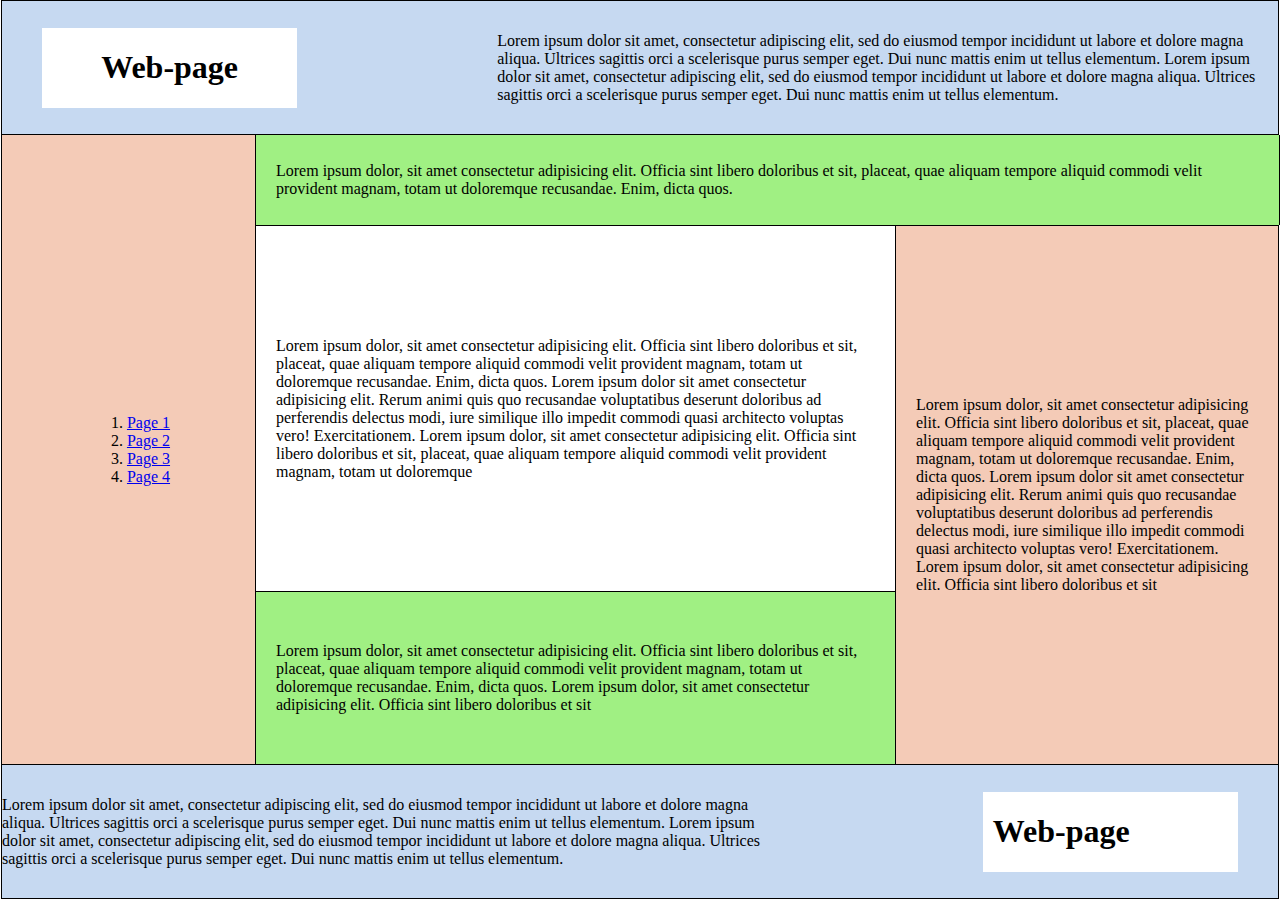
<file: index.html>
<!DOCTYPE html>
<html>

<head>
    <meta charset="UTF-8">
    <meta http-equiv="X-UA-Compatible" content="IE=edge">
    <meta name="viewport" content="width=device-width, initial-scale=1.0">
    <title>Lab 3 Mobile</title>
    <link rel="stylesheet" href="style.css">
</head>

<body>
    <header>
        <div class="top_box">
            <h1 class="hcls">Web-page</h1>
        </div>

        <p>
            Lorem ipsum dolor sit amet, consectetur adipiscing elit, sed do eiusmod tempor incididunt ut labore et
            dolore magna aliqua. Ultrices sagittis orci a scelerisque purus semper eget. Dui nunc mattis enim ut tellus
            elementum.
            Lorem ipsum dolor sit amet, consectetur adipiscing elit, sed do eiusmod tempor incididunt ut labore et
            dolore magna aliqua. Ultrices sagittis orci a scelerisque purus semper eget. Dui nunc mattis enim ut tellus
            elementum.

        </p>
    </header>


    <div class="main">

        <div class="second">
            <ol class="list">
                <li><a href="pages/page_1.html">Page 1</a></li>
                <li><a href="pages/page_2.html">Page 2</a></li>
                <li><a href="pages/page_3.html">Page 3</a></li>
                <li><a href="pages/page_4.html">Page 4</a></li>
            </ol>
        </div>

        <div class="group3_456">

            <div class="third">
                <p class="pclass">
                    Lorem ipsum dolor, sit amet consectetur adipisicing elit. Officia sint libero doloribus et
                    sit,
                    placeat, quae aliquam tempore aliquid commodi velit provident magnam, totam ut doloremque
                    recusandae. Enim, dicta quos.


                </p>
            </div>

            <div class="group46_5">
                <div class="group46">
                    <div class="fourth">
                        <p class="pclass">
                            Lorem ipsum dolor, sit amet consectetur adipisicing elit. Officia sint libero doloribus et
                            sit,
                            placeat, quae aliquam tempore aliquid commodi velit provident magnam, totam ut doloremque
                            recusandae. Enim, dicta quos.
                            Lorem ipsum dolor sit amet consectetur adipisicing elit. Rerum animi quis quo recusandae
                            voluptatibus deserunt doloribus ad perferendis delectus modi, iure similique illo impedit
                            commodi quasi architecto voluptas vero! Exercitationem.
                            Lorem ipsum dolor, sit amet consectetur adipisicing elit. Officia sint libero doloribus et
                            sit,
                            placeat, quae aliquam tempore aliquid commodi velit provident magnam, totam ut doloremque



                        </p>

                    </div>


                    <div class="sixth">
                        <p class="pclass">
                            Lorem ipsum dolor, sit amet consectetur adipisicing elit. Officia sint libero doloribus et
                            sit,
                            placeat, quae aliquam tempore aliquid commodi velit provident magnam, totam ut doloremque
                            recusandae. Enim, dicta quos.
                            Lorem ipsum dolor, sit amet consectetur adipisicing elit. Officia sint libero doloribus et
                            sit


                        </p>

                    </div>

                </div>


                <div class="fifth">
                    <p class="pclass">
                        Lorem ipsum dolor, sit amet consectetur adipisicing elit. Officia sint libero doloribus et
                        sit,
                        placeat, quae aliquam tempore aliquid commodi velit provident magnam, totam ut doloremque
                        recusandae. Enim, dicta quos.
                        Lorem ipsum dolor sit amet consectetur adipisicing elit. Rerum animi quis quo recusandae
                        voluptatibus deserunt doloribus ad perferendis delectus modi, iure similique illo impedit
                        commodi quasi architecto voluptas vero! Exercitationem.
                        Lorem ipsum dolor, sit amet consectetur adipisicing elit. Officia sint libero doloribus et
                        sit

                    </p>
                </div>


            </div>




        </div>

    </div>

    <footer>


        <p>
            Lorem ipsum dolor sit amet, consectetur adipiscing elit, sed do eiusmod tempor incididunt ut labore et
            dolore magna aliqua. Ultrices sagittis orci a scelerisque purus semper eget. Dui nunc mattis enim ut tellus
            elementum.
            Lorem ipsum dolor sit amet, consectetur adipiscing elit, sed do eiusmod tempor incididunt ut labore et
            dolore magna aliqua. Ultrices sagittis orci a scelerisque purus semper eget. Dui nunc mattis enim ut tellus
            elementum.
        </p>

        <div class="bottom_box">
            <h1 class="h1main">Web-page</h1>
        </div>

    </footer>

</body>

</html>
</file>
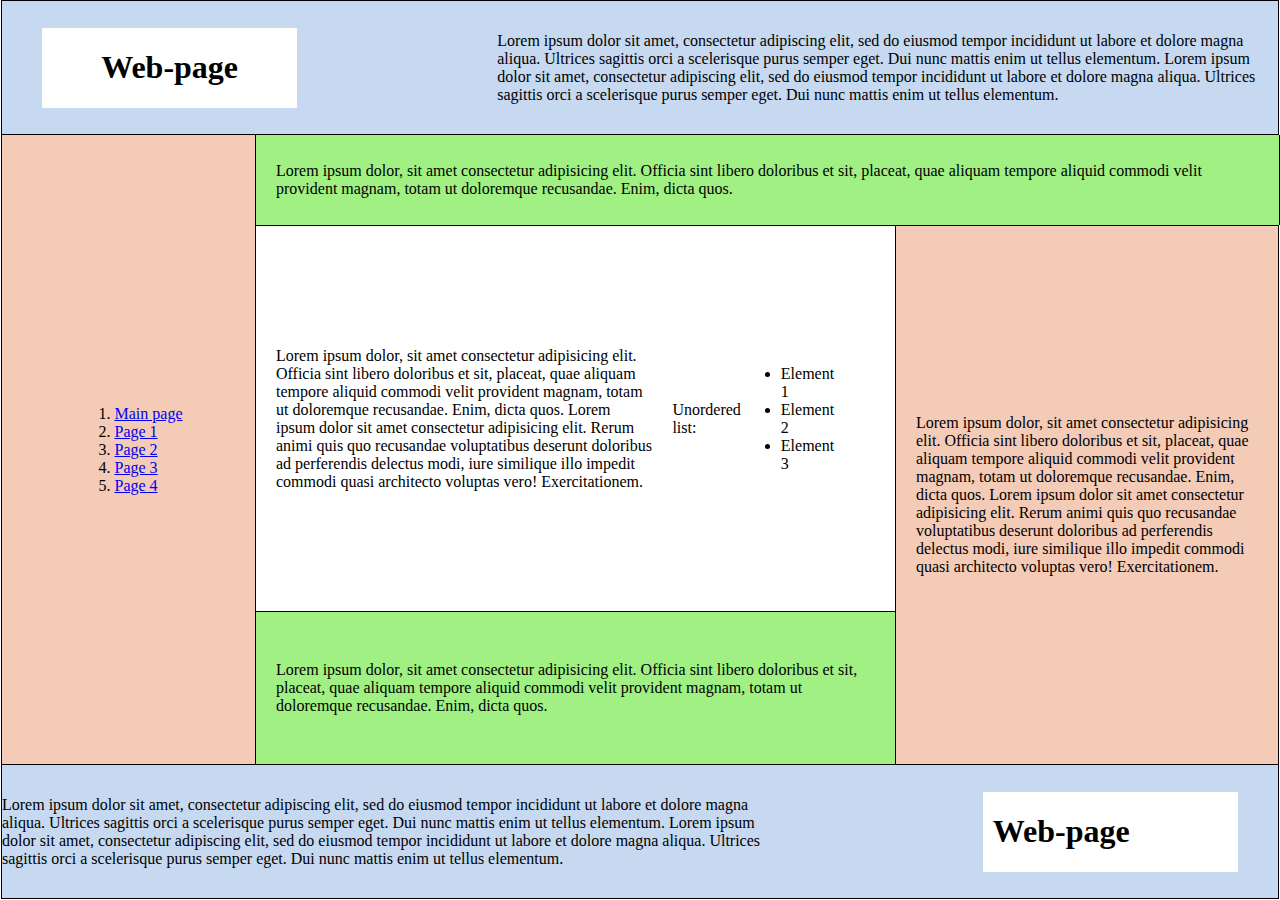
<file: pages/page_1.html>
<!DOCTYPE html>
<html>

<head>
    <meta charset="UTF-8">
    <meta http-equiv="X-UA-Compatible" content="IE=edge">
    <meta name="viewport" content="width=device-width, initial-scale=1.0">
    <title>Lab 2 FLEX</title>
    <link rel="stylesheet" href="../style.css">
</head>

<body>
    <header>
        <div class="top_box">
            <h1>Web-page</h1>
        </div>

        <p>
            Lorem ipsum dolor sit amet, consectetur adipiscing elit, sed do eiusmod tempor incididunt ut labore et
            dolore magna aliqua. Ultrices sagittis orci a scelerisque purus semper eget. Dui nunc mattis enim ut tellus
            elementum.
            Lorem ipsum dolor sit amet, consectetur adipiscing elit, sed do eiusmod tempor incididunt ut labore et
            dolore magna aliqua. Ultrices sagittis orci a scelerisque purus semper eget. Dui nunc mattis enim ut tellus
            elementum.

        </p>
    </header>


    <div class="main">

        <div class="second">
            <ol class="list">
                <li><a href="../index.html">Main page</a></li>
                <li><a href="page_1.html">Page 1</a></li>
                <li><a href="page_2.html">Page 2</a></li>
                <li><a href="page_3.html">Page 3</a></li>
                <li><a href="page_4.html">Page 4</a></li>
            </ol>
        </div>

        <div class="group3_456">

            <div class="third">
                <p class="pclass">
                    Lorem ipsum dolor, sit amet consectetur adipisicing elit. Officia sint libero doloribus et
                    sit,
                    placeat, quae aliquam tempore aliquid commodi velit provident magnam, totam ut doloremque
                    recusandae. Enim, dicta quos.

                </p>
            </div>

            <div class="group46_5">
                <div class="group46">
                    <div class="fourth">
                        <p class="pclass">
                            Lorem ipsum dolor, sit amet consectetur adipisicing elit. Officia sint libero doloribus et
                            sit,
                            placeat, quae aliquam tempore aliquid commodi velit provident magnam, totam ut doloremque
                            recusandae. Enim, dicta quos.
                            Lorem ipsum dolor sit amet consectetur adipisicing elit. Rerum animi quis quo recusandae
                            voluptatibus deserunt doloribus ad perferendis delectus modi, iure similique illo impedit
                            commodi quasi architecto voluptas vero! Exercitationem.
                        </p>

                        Unordered list:
                        <ul class="unli">
                            <li class="liun">Element 1</licla>
                            <li>Element 2</li>
                            <li>Element 3</li>
                        </ul>

                    </div>


                    <div class="sixth">
                        <p class="pclass">
                            Lorem ipsum dolor, sit amet consectetur adipisicing elit. Officia sint libero doloribus et
                            sit,
                            placeat, quae aliquam tempore aliquid commodi velit provident magnam, totam ut doloremque
                            recusandae. Enim, dicta quos.
                        </p>

                    </div>

                </div>


                <div class="fifth">
                    <p class="pclass">
                        Lorem ipsum dolor, sit amet consectetur adipisicing elit. Officia sint libero doloribus et
                        sit,
                        placeat, quae aliquam tempore aliquid commodi velit provident magnam, totam ut doloremque
                        recusandae. Enim, dicta quos.
                        Lorem ipsum dolor sit amet consectetur adipisicing elit. Rerum animi quis quo recusandae
                        voluptatibus deserunt doloribus ad perferendis delectus modi, iure similique illo impedit
                        commodi quasi architecto voluptas vero! Exercitationem.
                    </p>
                </div>


            </div>




        </div>

    </div>

    <footer>


        <p>
            Lorem ipsum dolor sit amet, consectetur adipiscing elit, sed do eiusmod tempor incididunt ut labore et
            dolore magna aliqua. Ultrices sagittis orci a scelerisque purus semper eget. Dui nunc mattis enim ut tellus
            elementum.
            Lorem ipsum dolor sit amet, consectetur adipiscing elit, sed do eiusmod tempor incididunt ut labore et
            dolore magna aliqua. Ultrices sagittis orci a scelerisque purus semper eget. Dui nunc mattis enim ut tellus
            elementum.
        </p>

        <div class="bottom_box">
            <h1 class="h1main">Web-page</h1>
        </div>

    </footer>

</body>

</html>
</file>
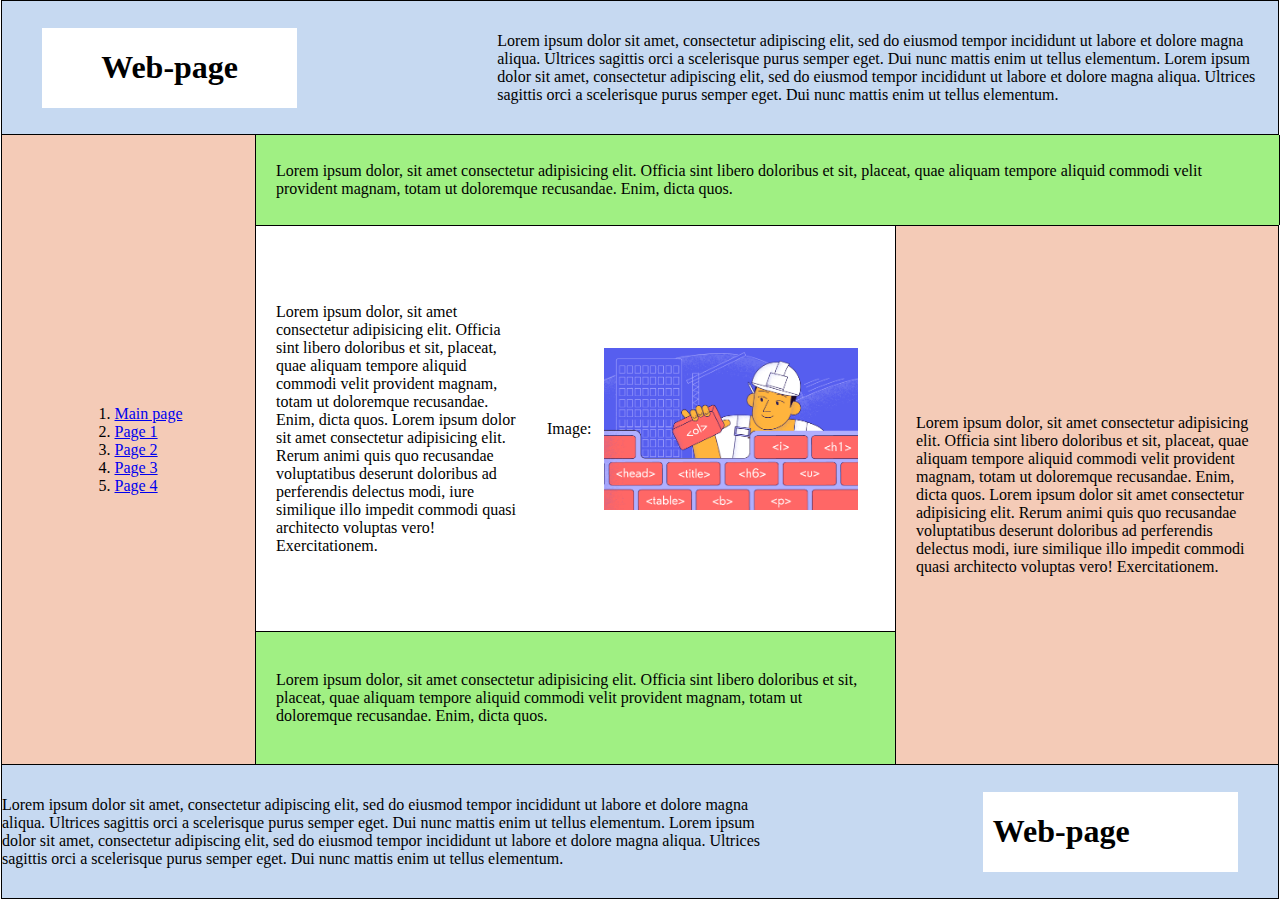
<file: pages/page_2.html>
<!DOCTYPE html>
<html>

<head>
    <meta charset="UTF-8">
    <meta http-equiv="X-UA-Compatible" content="IE=edge">
    <meta name="viewport" content="width=device-width, initial-scale=1.0">
    <title>Lab 2 FLEX</title>
    <link rel="stylesheet" href="../style.css">
</head>

<body>
    <header>
        <div class="top_box">
            <h1>Web-page</h1>
        </div>

        <p>
            Lorem ipsum dolor sit amet, consectetur adipiscing elit, sed do eiusmod tempor incididunt ut labore et
            dolore magna aliqua. Ultrices sagittis orci a scelerisque purus semper eget. Dui nunc mattis enim ut tellus
            elementum.
            Lorem ipsum dolor sit amet, consectetur adipiscing elit, sed do eiusmod tempor incididunt ut labore et
            dolore magna aliqua. Ultrices sagittis orci a scelerisque purus semper eget. Dui nunc mattis enim ut tellus
            elementum.

        </p>
    </header>


    <div class="main">

        <div class="second">
            <ol class="list">
                <li><a href="../index.html">Main page</a></li>
                <li><a href="page_1.html">Page 1</a></li>
                <li><a href="page_2.html">Page 2</a></li>
                <li><a href="page_3.html">Page 3</a></li>
                <li><a href="page_4.html">Page 4</a></li>
            </ol>
        </div>

        <div class="group3_456">

            <div class="third">
                <p class="pclass">
                    Lorem ipsum dolor, sit amet consectetur adipisicing elit. Officia sint libero doloribus et
                    sit,
                    placeat, quae aliquam tempore aliquid commodi velit provident magnam, totam ut doloremque
                    recusandae. Enim, dicta quos.

                </p>
            </div>

            <div class="group46_5">
                <div class="group46">
                    <div class="fourth">
                        <p class="pclass">
                            Lorem ipsum dolor, sit amet consectetur adipisicing elit. Officia sint libero doloribus et
                            sit,
                            placeat, quae aliquam tempore aliquid commodi velit provident magnam, totam ut doloremque
                            recusandae. Enim, dicta quos.
                            Lorem ipsum dolor sit amet consectetur adipisicing elit. Rerum animi quis quo recusandae
                            voluptatibus deserunt doloribus ad perferendis delectus modi, iure similique illo impedit
                            commodi quasi architecto voluptas vero! Exercitationem.
                        </p>

                        Image:
                        <img class="img_p2" src="../images/img.png">

                    </div>


                    <div class="sixth">
                        <p class="pclass">
                            Lorem ipsum dolor, sit amet consectetur adipisicing elit. Officia sint libero doloribus et
                            sit,
                            placeat, quae aliquam tempore aliquid commodi velit provident magnam, totam ut doloremque
                            recusandae. Enim, dicta quos.
                        </p>

                    </div>

                </div>


                <div class="fifth">
                    <p class="pclass">
                        Lorem ipsum dolor, sit amet consectetur adipisicing elit. Officia sint libero doloribus et
                        sit,
                        placeat, quae aliquam tempore aliquid commodi velit provident magnam, totam ut doloremque
                        recusandae. Enim, dicta quos.
                        Lorem ipsum dolor sit amet consectetur adipisicing elit. Rerum animi quis quo recusandae
                        voluptatibus deserunt doloribus ad perferendis delectus modi, iure similique illo impedit
                        commodi quasi architecto voluptas vero! Exercitationem.
                    </p>
                </div>


            </div>




        </div>

    </div>

    <footer>


        <p>
            Lorem ipsum dolor sit amet, consectetur adipiscing elit, sed do eiusmod tempor incididunt ut labore et
            dolore magna aliqua. Ultrices sagittis orci a scelerisque purus semper eget. Dui nunc mattis enim ut tellus
            elementum.
            Lorem ipsum dolor sit amet, consectetur adipiscing elit, sed do eiusmod tempor incididunt ut labore et
            dolore magna aliqua. Ultrices sagittis orci a scelerisque purus semper eget. Dui nunc mattis enim ut tellus
            elementum.
        </p>

        <div class="bottom_box">
            <h1 class="h1main">Web-page</h1>
        </div>

    </footer>

</body>

</html>
</file>
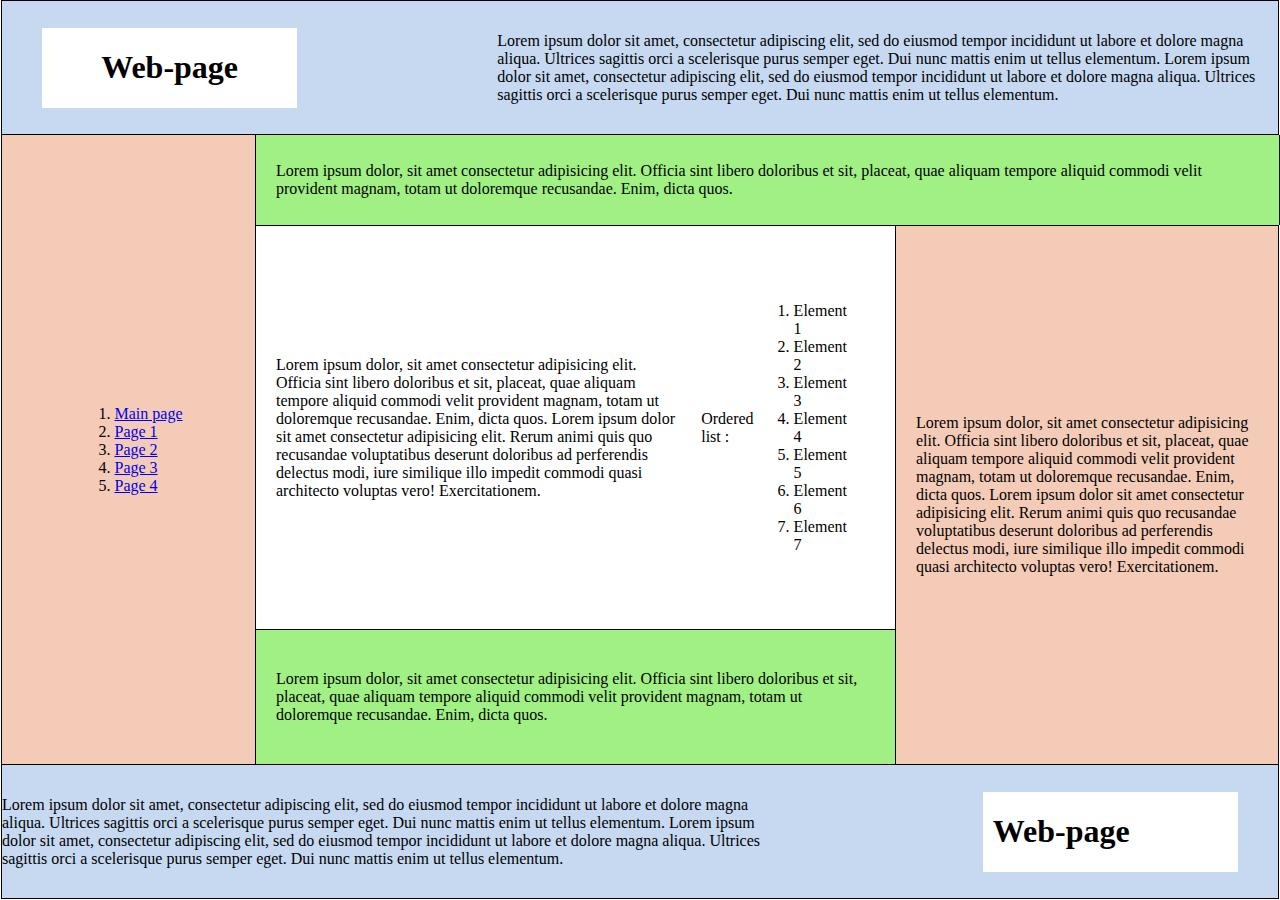
<file: pages/page_3.html>
<!DOCTYPE html>
<html>

<head>
    <meta charset="UTF-8">
    <meta http-equiv="X-UA-Compatible" content="IE=edge">
    <meta name="viewport" content="width=device-width, initial-scale=1.0">
    <title>Lab 2 FLEX</title>
    <link rel="stylesheet" href="../style.css">
</head>

<body>
    <header>
        <div class="top_box">
            <h1>Web-page</h1>
        </div>

        <p>
            Lorem ipsum dolor sit amet, consectetur adipiscing elit, sed do eiusmod tempor incididunt ut labore et
            dolore magna aliqua. Ultrices sagittis orci a scelerisque purus semper eget. Dui nunc mattis enim ut tellus
            elementum.
            Lorem ipsum dolor sit amet, consectetur adipiscing elit, sed do eiusmod tempor incididunt ut labore et
            dolore magna aliqua. Ultrices sagittis orci a scelerisque purus semper eget. Dui nunc mattis enim ut tellus
            elementum.

        </p>
    </header>


    <div class="main">

        <div class="second">
            <ol class="list">
                <li><a href="../index.html">Main page</a></li>
                <li><a href="page_1.html">Page 1</a></li>
                <li><a href="page_2.html">Page 2</a></li>
                <li><a href="page_3.html">Page 3</a></li>
                <li><a href="page_4.html">Page 4</a></li>
            </ol>
        </div>

        <div class="group3_456">

            <div class="third">
                <p class="pclass">
                    Lorem ipsum dolor, sit amet consectetur adipisicing elit. Officia sint libero doloribus et
                    sit,
                    placeat, quae aliquam tempore aliquid commodi velit provident magnam, totam ut doloremque
                    recusandae. Enim, dicta quos.

                </p>
            </div>

            <div class="group46_5">
                <div class="group46">
                    <div class="fourth">
                        <p class="pclass">
                            Lorem ipsum dolor, sit amet consectetur adipisicing elit. Officia sint libero doloribus et
                            sit,
                            placeat, quae aliquam tempore aliquid commodi velit provident magnam, totam ut doloremque
                            recusandae. Enim, dicta quos.
                            Lorem ipsum dolor sit amet consectetur adipisicing elit. Rerum animi quis quo recusandae
                            voluptatibus deserunt doloribus ad perferendis delectus modi, iure similique illo impedit
                            commodi quasi architecto voluptas vero! Exercitationem.
                        </p>

                        Ordered list :
                        <ol class="orli">
                            <li class="liun">Element 1</li>
                            <li>Element 2</li>
                            <li>Element 3</li>
                            <li>Element 4</li>
                            <li>Element 5</li>
                            <li>Element 6</li>
                            <li>Element 7</li>
                        </ol>

                    </div>


                    <div class="sixth">
                        <p class="pclass">
                            Lorem ipsum dolor, sit amet consectetur adipisicing elit. Officia sint libero doloribus et
                            sit,
                            placeat, quae aliquam tempore aliquid commodi velit provident magnam, totam ut doloremque
                            recusandae. Enim, dicta quos.
                        </p>

                    </div>

                </div>


                <div class="fifth">
                    <p class="pclass">
                        Lorem ipsum dolor, sit amet consectetur adipisicing elit. Officia sint libero doloribus et
                        sit,
                        placeat, quae aliquam tempore aliquid commodi velit provident magnam, totam ut doloremque
                        recusandae. Enim, dicta quos.
                        Lorem ipsum dolor sit amet consectetur adipisicing elit. Rerum animi quis quo recusandae
                        voluptatibus deserunt doloribus ad perferendis delectus modi, iure similique illo impedit
                        commodi quasi architecto voluptas vero! Exercitationem.
                    </p>
                </div>


            </div>




        </div>

    </div>

    <footer>


        <p>
            Lorem ipsum dolor sit amet, consectetur adipiscing elit, sed do eiusmod tempor incididunt ut labore et
            dolore magna aliqua. Ultrices sagittis orci a scelerisque purus semper eget. Dui nunc mattis enim ut tellus
            elementum.
            Lorem ipsum dolor sit amet, consectetur adipiscing elit, sed do eiusmod tempor incididunt ut labore et
            dolore magna aliqua. Ultrices sagittis orci a scelerisque purus semper eget. Dui nunc mattis enim ut tellus
            elementum.
        </p>

        <div class="bottom_box">
            <h1 class="h1main">Web-page</h1>
        </div>

    </footer>

</body>

</html>
</file>
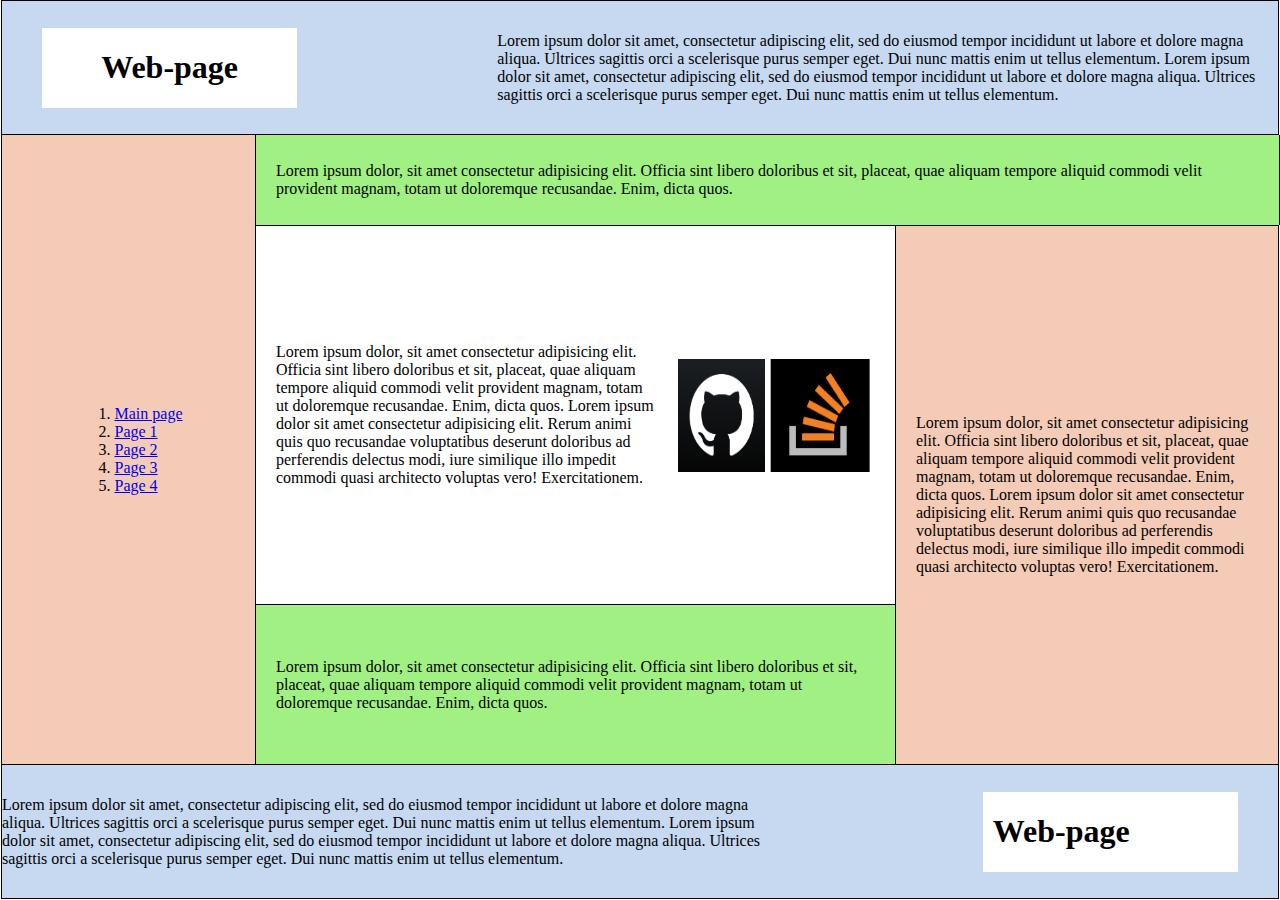
<file: pages/page_4.html>
<!DOCTYPE html>
<html>

<head>
    <meta charset="UTF-8">
    <meta http-equiv="X-UA-Compatible" content="IE=edge">
    <meta name="viewport" content="width=device-width, initial-scale=1.0">
    <title>Lab 2 FLEX</title>
    <link rel="stylesheet" href="../style.css">
</head>

<body>
    <header>
        <div class="top_box">
            <h1>Web-page</h1>
        </div>

        <p>
            Lorem ipsum dolor sit amet, consectetur adipiscing elit, sed do eiusmod tempor incididunt ut labore et
            dolore magna aliqua. Ultrices sagittis orci a scelerisque purus semper eget. Dui nunc mattis enim ut tellus
            elementum.
            Lorem ipsum dolor sit amet, consectetur adipiscing elit, sed do eiusmod tempor incididunt ut labore et
            dolore magna aliqua. Ultrices sagittis orci a scelerisque purus semper eget. Dui nunc mattis enim ut tellus
            elementum.

        </p>
    </header>


    <div class="main">

        <div class="second">
            <ol class="list">
                <li><a href="../index.html">Main page</a></li>
                <li><a href="page_1.html">Page 1</a></li>
                <li><a href="page_2.html">Page 2</a></li>
                <li><a href="page_3.html">Page 3</a></li>
                <li><a href="page_4.html">Page 4</a></li>
            </ol>
        </div>

        <div class="group3_456">

            <div class="third">
                <p class="pclass">
                    Lorem ipsum dolor, sit amet consectetur adipisicing elit. Officia sint libero doloribus et
                    sit,
                    placeat, quae aliquam tempore aliquid commodi velit provident magnam, totam ut doloremque
                    recusandae. Enim, dicta quos.

                </p>
            </div>

            <div class="group46_5">
                <div class="group46">
                    <div class="fourth">
                        <p class="pclass">
                            Lorem ipsum dolor, sit amet consectetur adipisicing elit. Officia sint libero doloribus et
                            sit,
                            placeat, quae aliquam tempore aliquid commodi velit provident magnam, totam ut doloremque
                            recusandae. Enim, dicta quos.
                            Lorem ipsum dolor sit amet consectetur adipisicing elit. Rerum animi quis quo recusandae
                            voluptatibus deserunt doloribus ad perferendis delectus modi, iure similique illo impedit
                            commodi quasi architecto voluptas vero! Exercitationem.
                        </p>

                        <img src="../images/map.png" usemap="#squares" class="img_p4">
                        <map name="squares">
                            <area shape="rect" coords="0, 0, 99, 102" href="https://github.com" target="_blank">
                            <area shape="rect" coords="104, 0, 240, 102" href="https://stackoverflow.com"
                                target="_blank">
                        </map>

                    </div>


                    <div class="sixth">
                        <p class="pclass">
                            Lorem ipsum dolor, sit amet consectetur adipisicing elit. Officia sint libero doloribus et
                            sit,
                            placeat, quae aliquam tempore aliquid commodi velit provident magnam, totam ut doloremque
                            recusandae. Enim, dicta quos.
                        </p>

                    </div>

                </div>


                <div class="fifth">
                    <p class="pclass">
                        Lorem ipsum dolor, sit amet consectetur adipisicing elit. Officia sint libero doloribus et
                        sit,
                        placeat, quae aliquam tempore aliquid commodi velit provident magnam, totam ut doloremque
                        recusandae. Enim, dicta quos.
                        Lorem ipsum dolor sit amet consectetur adipisicing elit. Rerum animi quis quo recusandae
                        voluptatibus deserunt doloribus ad perferendis delectus modi, iure similique illo impedit
                        commodi quasi architecto voluptas vero! Exercitationem.
                    </p>
                </div>


            </div>




        </div>

    </div>

    <footer>


        <p>
            Lorem ipsum dolor sit amet, consectetur adipiscing elit, sed do eiusmod tempor incididunt ut labore et
            dolore magna aliqua. Ultrices sagittis orci a scelerisque purus semper eget. Dui nunc mattis enim ut tellus
            elementum.
            Lorem ipsum dolor sit amet, consectetur adipiscing elit, sed do eiusmod tempor incididunt ut labore et
            dolore magna aliqua. Ultrices sagittis orci a scelerisque purus semper eget. Dui nunc mattis enim ut tellus
            elementum.
        </p>

        <div class="bottom_box">
            <h1 class="h1main">Web-page</h1>
        </div>

    </footer>

</body>

</html>
</file>
<file: style.css>
html {
  margin: 0px;
}

body {
  margin: 0;
  margin-left: 1px;
  margin-right: 1px;
}
header {
  overflow: hidden;
  display: flex;
  background-color: #c6d9f1;

  align-items: center;
  justify-content: right;
  min-height: 14.8vh;
  border: solid 1px black;
}

.img_p2 {
  margin-right: 3vw;
  margin-left: 1vw;
  width: 40%;
  height: 40%;
}

.img_p4 {
  width: 30%;
  height: 30%;
  margin-right: 2vw;
}

.h1main {
  margin-left: 10px;
}

.orli {
  margin-right: 3vw;
}

.unli {
  margin: 4vw;
  margin-left: 0vw;
}

.liun {
  width: 5vw;
}

.flexrow {
  display: flex;
  flex-flow: row;
}
.flexcolumn {
  display: flex;
  flex-flow: column;
}

footer {
  overflow: hidden;
  display: flex;
  background-color: #c6d9f1;

  align-items: center;
  justify-content: right;
  min-height: 14.8vh;
  border: solid 1px black;
  border-top: none;
}

.top_box {
  margin-top: 20px;
  margin-bottom: 20px;
  margin-left: 40px;
  margin-right: 200px;
  min-width: 20%;

  background-color: #ffffff;

  display: flex;
  align-items: center;
  justify-content: center;
}

.bottom_box {
  margin-top: 20px;
  margin-bottom: 20px;
  margin-left: 200px;
  margin-right: 40px;
  min-width: 20%;

  background-color: #ffffff;

  display: flex;
  align-items: center;
  justify-content: left;
}

.main {
  width: 100%;
  min-height: 70vh;
  display: flex;
}

.second {
  overflow: hidden;
  width: 20vw;
  min-height: 100%;
  background-color: #f4cbb7;
  align-items: center;
  justify-content: center;
  display: flex;
  border: solid 1px black;
  border-top: none;
  border-right: none;
}

.third {
  display: block;
  overflow: hidden;
  width: 79.9vw;
  min-height: 10vh;
  background-color: #a0f083;
  display: flex;
  align-items: center;
  border: solid 1px black;
  border-top: none;
  border-bottom: none;
}

.fourth {
  overflow: hidden;
  width: 50vw;
  flex-grow: 3;
  background-color: white;

  display: flex;
  align-items: center;

  border: solid 1px black;
  border-right: none;
}

.pclass {
  margin: 20px;
  display: inline-block;
  line-height: normal;
}

.fifth {
  overflow: hidden;
  display: block;
  width: 30vw;
  flex-grow: 2;
  border: solid 1px black;
  background-color: #f4cbb7;
  display: flex;
  align-items: center;
}

.sixth {
  display: inline-block;
  width: 50vw;
  flex-grow: 1;

  background-color: #a0f083;
  overflow: hidden;
  border: solid 1px black;
  border-top: none;
  border-right: none;
  display: flex;
  align-items: center;
}

.group3_456 {
  display: flex;
  flex-flow: column;
  width: 80vw;
  min-height: 100%;
  align-items: stretch;
  justify-content: center;
  margin: 0;
}

.group46_5 {
  display: flex;
  width: 80vw;
  min-height: 60vh;
  align-items: normal;
  justify-content: normal;
}

.group46 {
  display: flex;
  flex-flow: column;
  flex-grow: 1;
  width: 50vw;
  min-height: 60vh;
  align-items: normal;
  justify-content: normal;
  margin: 0;
}

@media (max-width: 900px) {
  html {
    margin: 0px;
  }

  body {
    margin: 0;
    margin-left: 4px;
    margin-right: 4px;
  }
  header {
    overflow: hidden;
    display: grid;
    background-color: #c6d9f1;
    width: 100%;
    align-items: center;
    justify-content: right;
    min-height: 14.8vh;
    border: solid 1px black;
  }

  .img_p2 {
    margin-right: 3vw;
    margin-left: 1vw;
    width: 40%;
    height: 40%;
  }

  .img_p4 {
    width: 30%;
    height: 30%;
    margin-right: 2vw;
  }

  .h1main {
  }

  .orli {
    margin-right: 3vw;
  }

  .unli {
    margin: 4vw;
    margin-left: 0vw;
  }

  .liun {
    width: 5vw;
  }

  .flexrow {
    display: flex;
    flex-flow: row;
  }
  .flexcolumn {
    display: flex;
    flex-flow: column;
  }

  footer {
    overflow: hidden;
    display: grid;
    background-color: #c6d9f1;
    width: 100%;
    align-items: center;
    justify-content: right;
    min-height: 14.8vh;
    border: solid 1px black;
    border-top: none;
  }

  .top_box {
    background-color: #c6d9f1;
    display: flex;
    align-items: center;
    justify-content: center;
    margin-top: 0px;
    margin-bottom: 0px;
    margin-left: 0px;
    margin-right: 0px;
    min-width: 0%;
  }

  .bottom_box {
    background-color: #c6d9f1;
    display: flex;
    align-items: center;
    justify-content: center;
    margin-top: 0px;
    margin-bottom: 0px;
    margin-left: 0px;
    margin-right: 0px;
    min-width: 0%;
  }

  .main {
    width: 100%;
    min-height: 70vh;
    display: grid;
  }

  .second {
    overflow: hidden;
    width: 100%;
    background-color: #f4cbb7;
    align-items: center;
    justify-content: center;
    display: flex;
    border: solid 1px black;
    border-top: none;
    border-bottom: solid 1px black;
    border-right: solid 1px black;
  }

  .third {
    display: flex;
    overflow: hidden;
    min-height: 10vh;
    width: 100%;
    background-color: #a0f083;
    align-items: center;
    border: solid 1px black;
    border-bottom: none;
  }

  .fourth {
    overflow: hidden;
    background-color: white;

    display: flex;
    width: 100%;
    align-items: center;

    border: solid 1px black;
  }

  .pclass {
    margin: 20px;
    display: inline-block;
    line-height: normal;
  }

  .fifth {
    overflow: hidden;
    display: flex;
    width: 100%;
    border: solid 1px black;
    border-top: none;
    background-color: #f4cbb7;
    align-items: center;
  }

  .sixth {
    background-color: #a0f083;
    overflow: hidden;
    border: solid 1px black;
    border-top: none;
    display: flex;
    width: 100%;
    align-items: center;
  }

  .group3_456 {
    display: grid;
    width: 100%;
    min-height: 100%;
    align-items: center;
    justify-content: center;
    margin: 0;
  }

  .group46_5 {
    display: grid;
    width: 100%;
    min-height: 60vh;
    align-items: normal;
    justify-content: normal;
  }

  .group46 {
    display: grid;
    width: 100%;
    min-height: 60vh;
    align-items: normal;
    justify-content: normal;
    margin: 0;
  }
}
</file>
